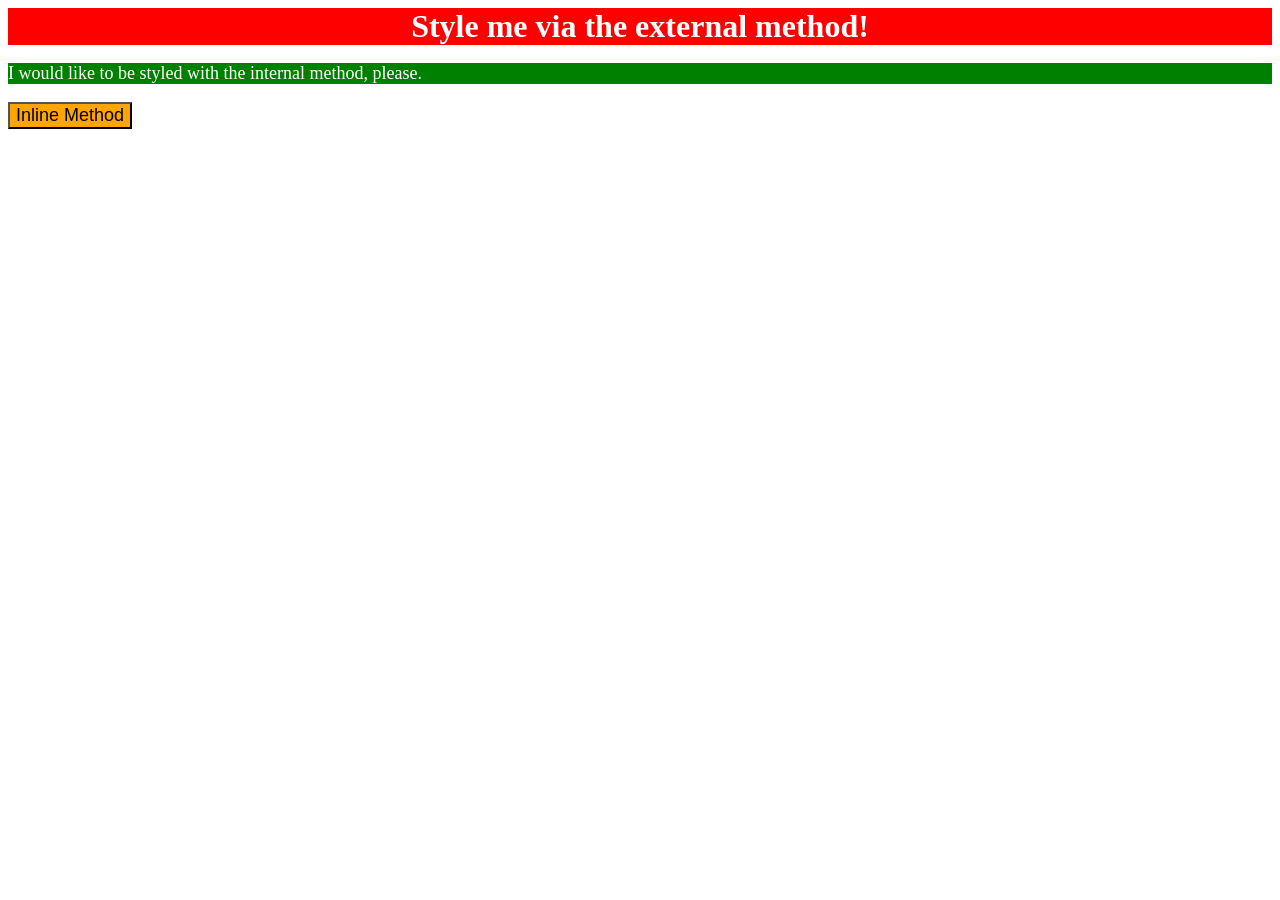
<file: foundations/intro-to-css/01-css-methods/index.html>
<!DOCTYPE html>
<html lang="en">
  <head>
    <style>
      p {
        background-color: green; color: white; font-size: 18px;
      }

    </style>
    


    <link rel="stylesheet" href="style.css">
    <meta charset="UTF-8">
    <meta http-equiv="X-UA-Compatible" content="IE=edge">
    <meta name="viewport" content="width=device-width, initial-scale=1.0">
    <title>Methods for Adding CSS</title>
  </head>
  <body>
    <div>Style me via the external method!</div>
    <p>I would like to be styled with the internal method, please.</p>
    <button style="background-color: orange;font-size: 18px;">Inline Method</button>
  </body>
</html>
</file>
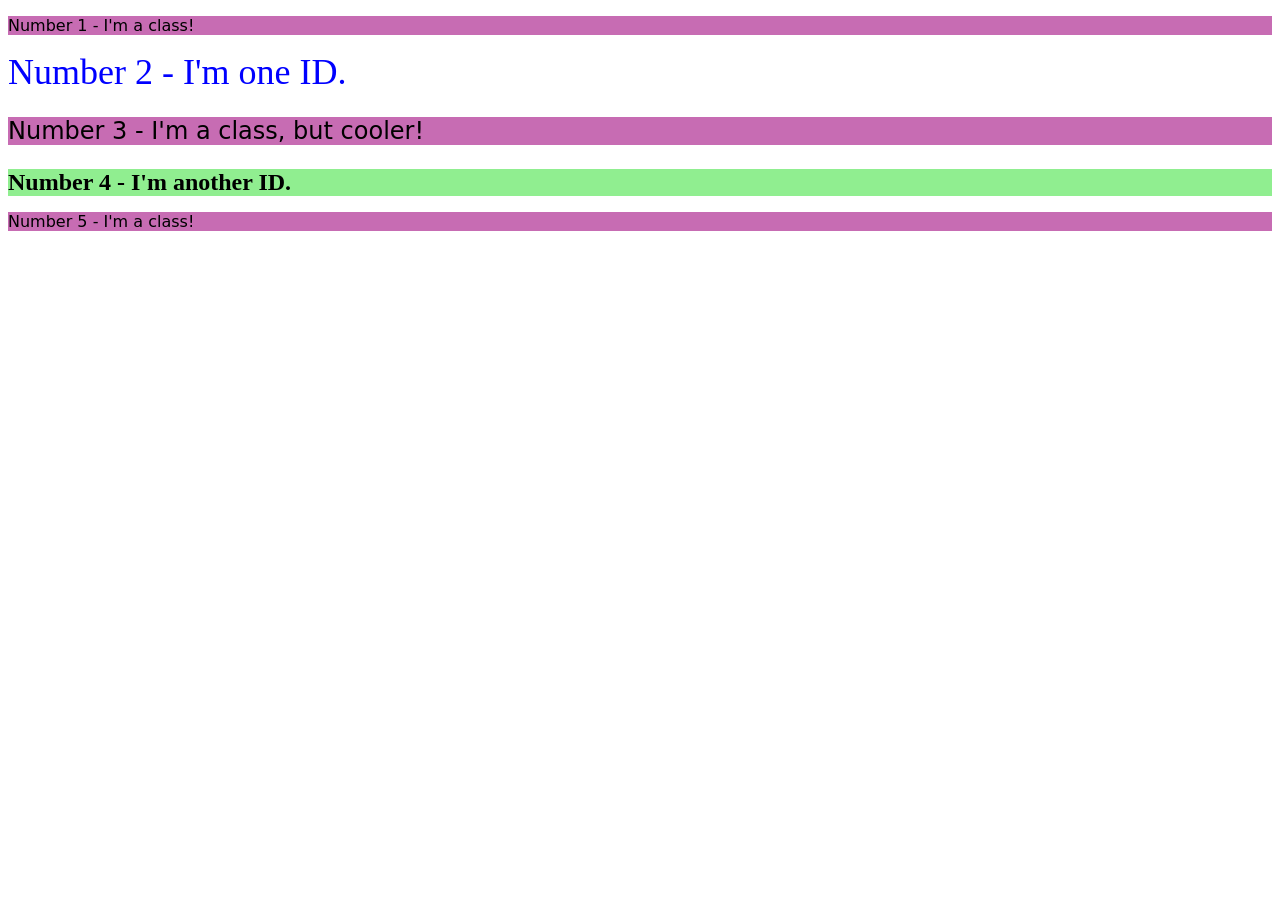
<file: foundations/intro-to-css/02-class-id-selectors/index.html>
<!DOCTYPE html>
<html lang="en">
  <head>
    <meta charset="UTF-8">
    <meta http-equiv="X-UA-Compatible" content="IE=edge">
    <meta name="viewport" content="width=device-width, initial-scale=1.0">
    <title>Class and ID Selectors</title>
    <link rel="stylesheet" href="style.css">
  </head>
  <body>
    <p class="odds">Number 1 - I'm a class!</p>
    <div id="id-one">Number 2 - I'm one ID.</div>
    <p class="odds cool">Number 3 - I'm a class, but cooler!</p>
    <div class="cool" id="id-two">Number 4 - I'm another ID.</div>
    <p class="odds">Number 5 - I'm a class!</p>
  </body>
</html>
</file>
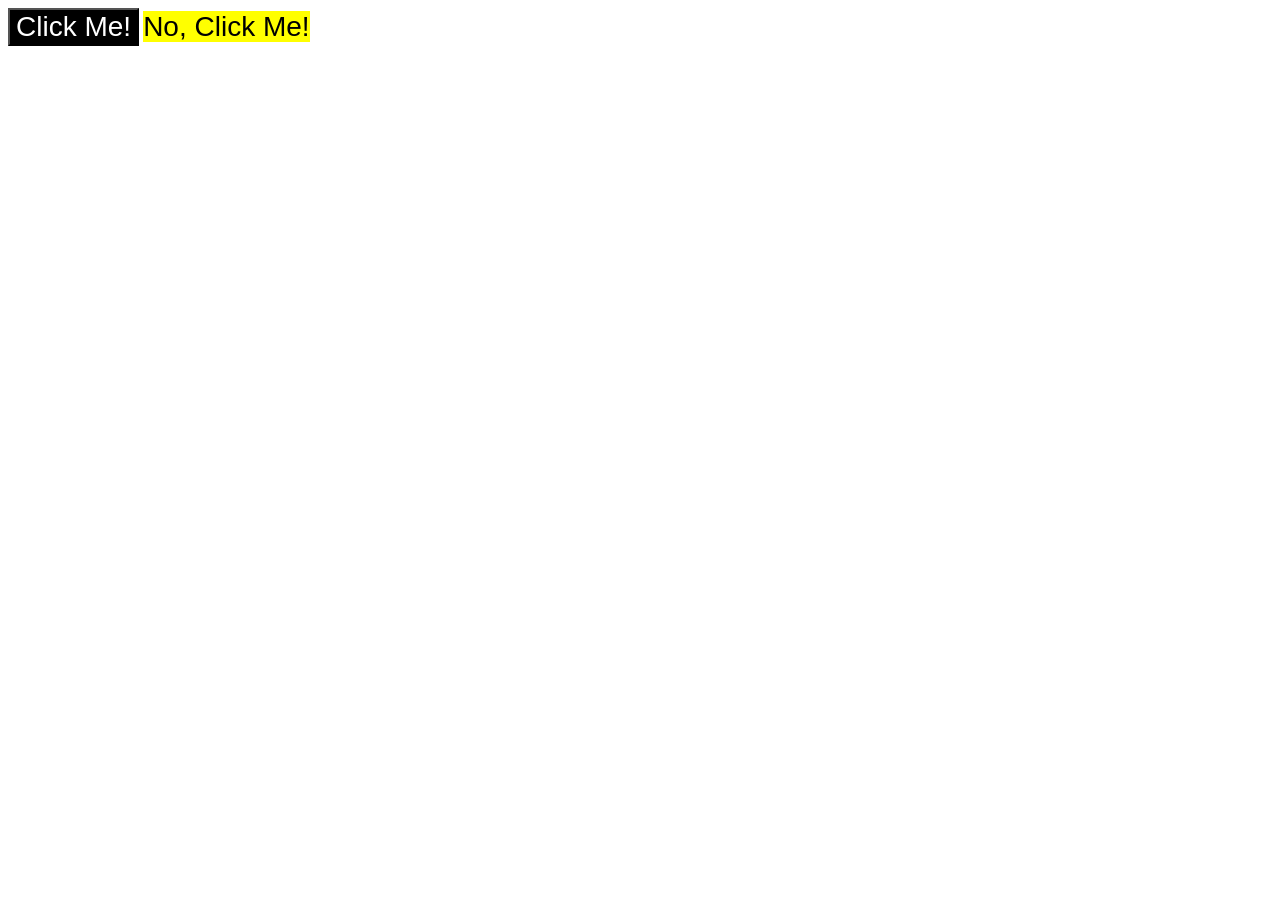
<file: foundations/intro-to-css/03-grouping-selectors/index.html>
<!DOCTYPE html>
<html lang="en">
  <head>
    <meta charset="UTF-8">
    <meta http-equiv="X-UA-Compatible" content="IE=edge">
    <meta name="viewport" content="width=device-width, initial-scale=1.0">
    <title>Grouping Selectors</title>
    <link rel="stylesheet" href="style.css">
  </head>
  <body>
    <button class="me">Click Me!</button>
    <button\ class="nome">No, Click Me!</button>
  </body>
</html>
</file>
<file: foundations/intro-to-css/01-css-methods/style.css>
div
    {  
        background-color: red; color: white; font-weight: bold;font-size: 32px; text-align: center;

    }
</file>
<file: foundations/intro-to-css/02-class-id-selectors/style.css>
/* Add CSS Styling */


.odds
{
    background-color: rgb(199, 108, 179);
    font-family: Verdana,"DejaVu Sans",sans-serif;
}

#id-one
{
    color:rgb(0, 0, 255);
    font-size: 36px;
}

#id-two
{
  background-color:rgb(144, 238, 144);
  font-weight: bold;
}

.cool
{
    font-size: 24px;
}
</file>
<file: foundations/intro-to-css/03-grouping-selectors/style.css>
/* Add CSS Styling */

.me,
.nome
{
    font-size: 28px;
    font-family: Helvetica,"Times New Roman",sans-serif;
}

.me
{
    background-color: black;
    color:white;
}

.nome
{
    background-color: yellow;
  
}
</file>
